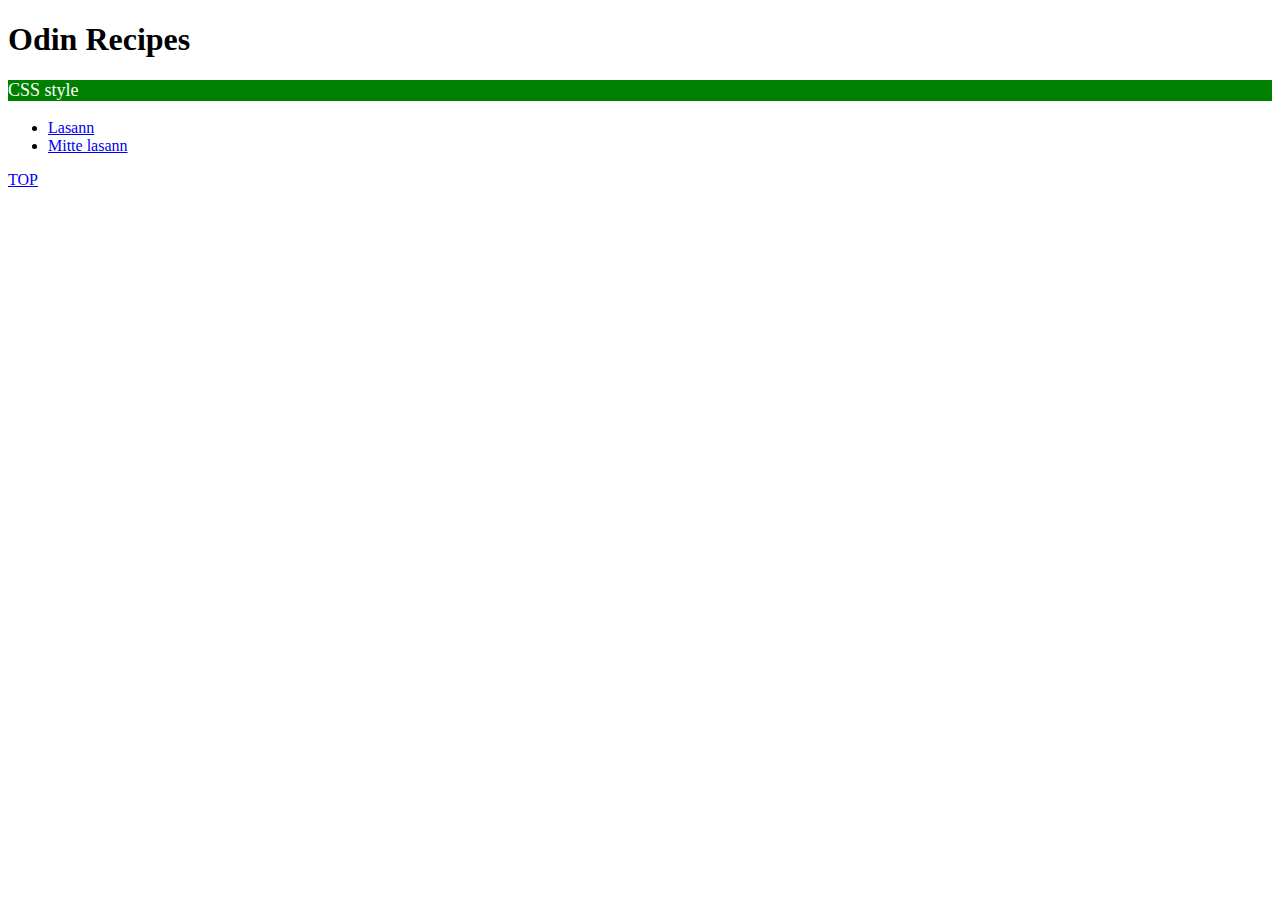
<file: index.html>
<!DOCTYPE html>
<html>
    <head>
        <meta charset="utf-8">
        <link rel="stylesheet" href="style.css" />
        <title>Odin Recipes</title>
    </head>
    <body>
        <h1 id="header">Odin Recipes</h1>
                <p class="pstyle">CSS style</p>
            <div>
             <ul>
                <li><a href="recipes/lasagna.html">Lasann</a></li>
                <li><a href="recipes/mittelasagna.html" target=_blank>Mitte lasann</a></li>
             </ul>
            </div>
        <a href="#header">TOP</a>
    </body>
</html>
</file>
<file: style.css>
.pstyle {
    color: white;
    background-color: green;
    font-size: 18px;
}
</file>
